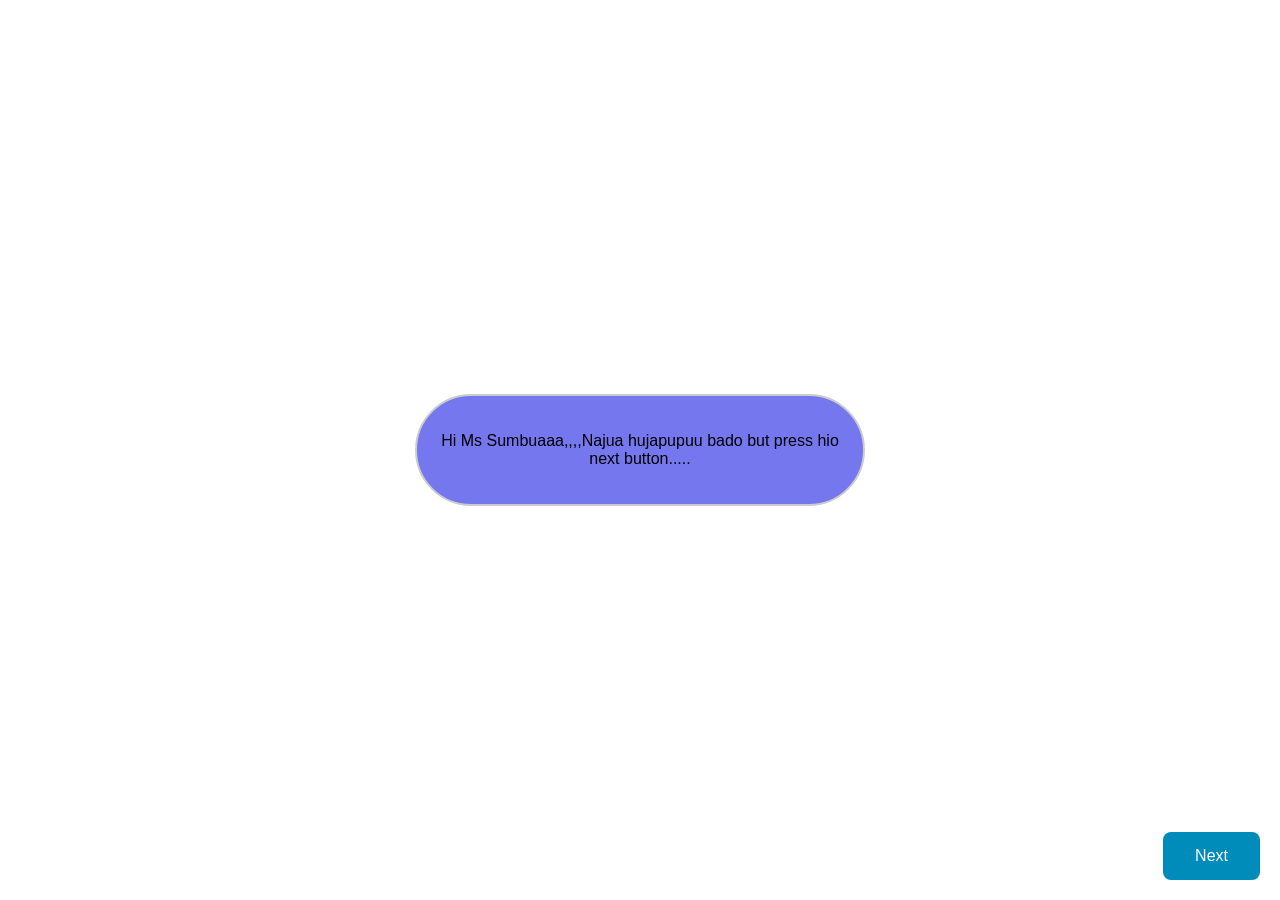
<file: index.html>
<!DOCTYPE html>
<html lang="en">
<head>
    <meta charset="UTF-8">
    <meta name="viewport" content="width=device-width, initial-scale=1.0">
    <title>Proposal intro</title>
    <link rel="stylesheet" href="proposal.css">
</head>
<body>
   <div class="slide1">
    <p>Hi Ms Sumbuaaa,,,,Najua hujapupuu bado but press hio next button.....</p>
   </div> 
    <button class="next-button" onclick="window.location.href='description.html'">Next</button>

</body>
</html>
</file>
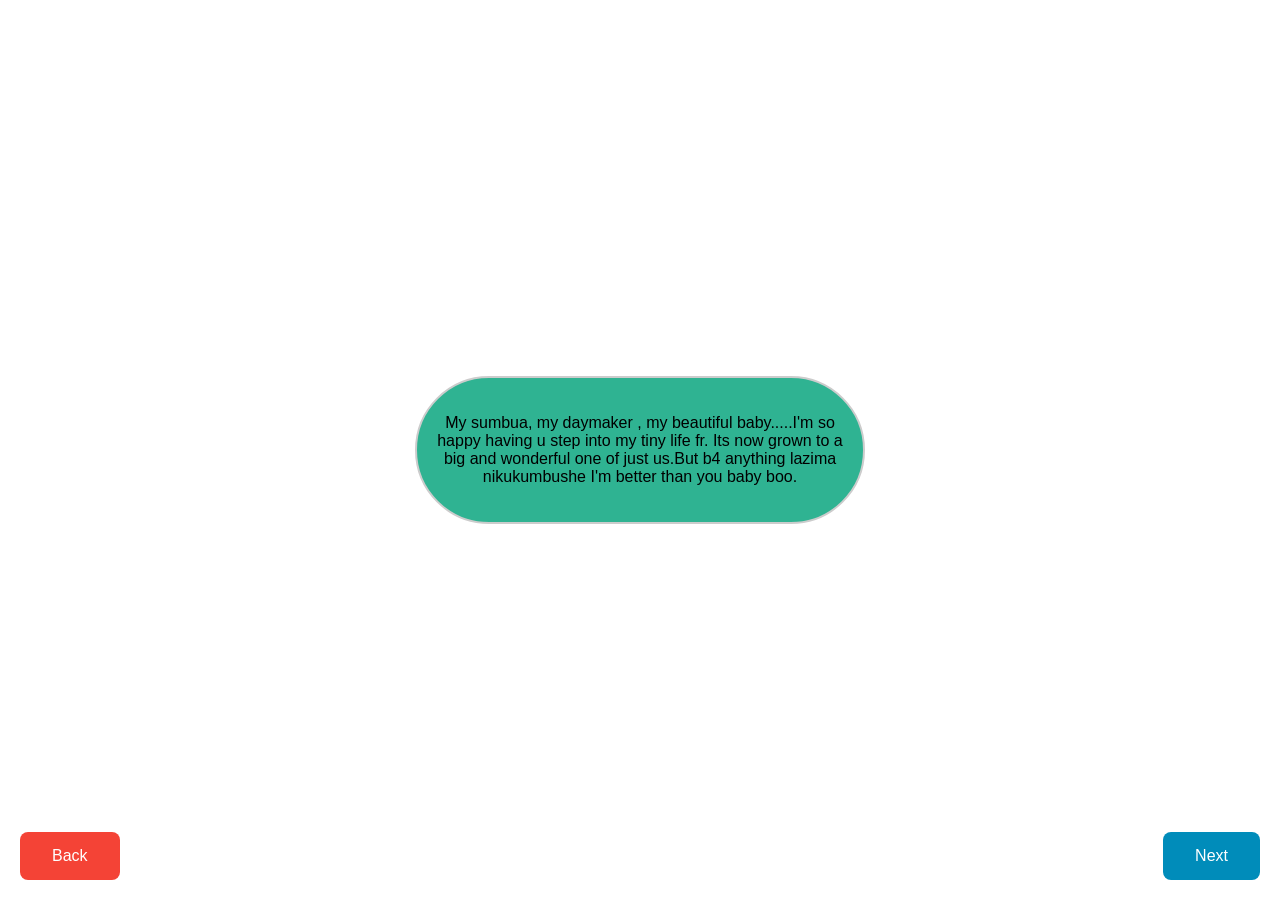
<file: description.html>
<!DOCTYPE html>
<html lang="en">
<head>
    <meta charset="UTF-8">
    <meta name="viewport" content="width=device-width, initial-scale=1.0">
    <title>Description</title>
    <link rel="stylesheet" href="proposal.css">
</head>
<body>
    <div class="description">
        <p>My sumbua, my daymaker , my beautiful baby.....I'm so happy having u step into my tiny life fr. Its now grown to a big and wonderful one of just us.But b4 anything lazima nikukumbushe I'm better than you baby boo.</p>
    </div>
      <button class="back-button" onclick="window.location.href='intro.html'">Back</button>
      <button class="next-button" onclick="window.location.href='proposal.html'">Next</button>
</body>
</html>
</file>
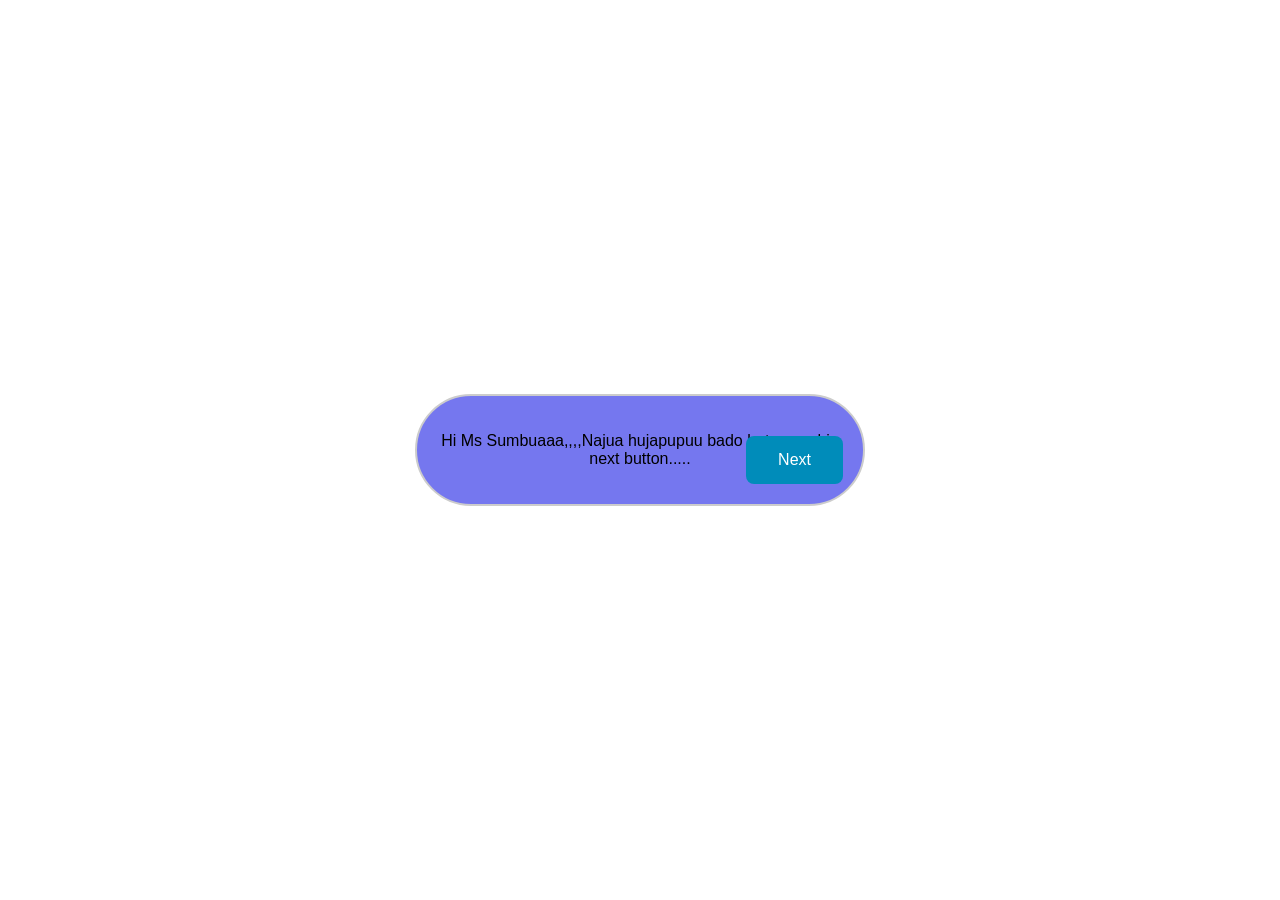
<file: intro.html>
<!DOCTYPE html>
<html lang="en">
<head>
    <meta charset="UTF-8">
    <meta name="viewport" content="width=device-width, initial-scale=1.0">
    <title>Proposal intro</title>
    <link rel="stylesheet" href="proposal.css">
</head>
<body>
   <div class="slide1">
    <p>Hi Ms Sumbuaaa,,,,Najua hujapupuu bado but press hio next button.....</p>
    <button class="next-button" onclick="window.location.href='description.html'">Next</button>
   </div> 

</body>
</html>
</file>
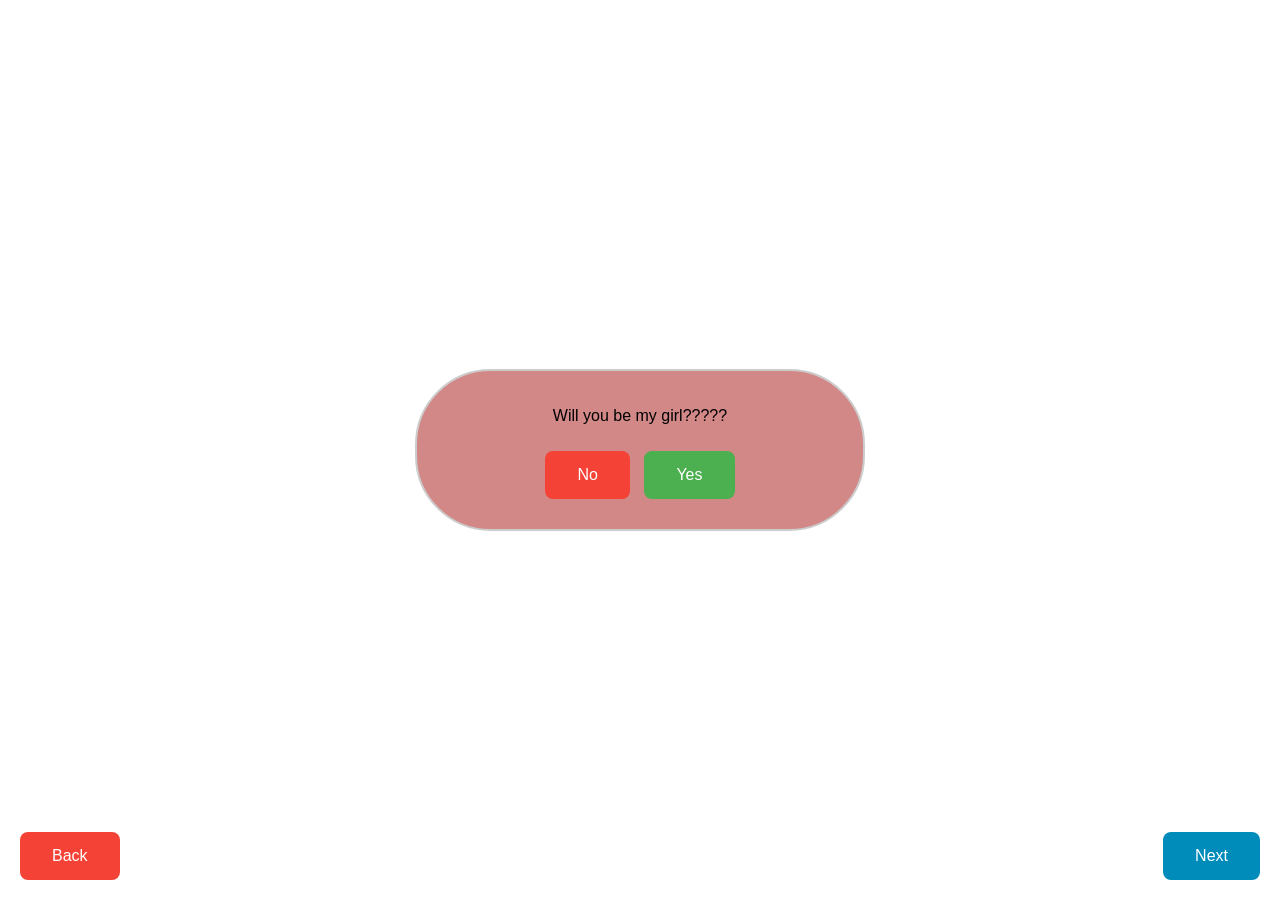
<file: proposal.html>
<!DOCTYPE html>
<html lang="en">
<head>
    <meta charset="UTF-8">
    <meta name="viewport" content="width=device-width, initial-scale=1.0">
    <link rel="stylesheet" href="proposal.css">
    <title>Proposal</title>
</head>
<body>
    <div class="proposal">
        <p>Will you be my girl?????</p>
        <!-- Added id="no-btn" here -->
        <button class="no-btn" id="no-btn">No</button>
        <button class="yes-btn" onclick="window.location.href='yesoutcome.html'">Yes</button>
    </div>

    <button class="back-button" onclick="window.location.href='description.html'">Back</button>
    <button class="next-button" onclick="window.location.href='end.html'">Next</button>

    <!-- Runaway Button Script -->
    <script>
        const noBtn = document.getElementById('no-btn');

        // This makes the button jump when the mouse gets near it
        noBtn.addEventListener('mouseover', () => {
            // Calculate screen boundaries, keeping a margin so the button doesn't go off-screen
            const maxX = window.innerWidth - noBtn.offsetWidth - 20;
            const maxY = window.innerHeight - noBtn.offsetHeight - 20;

            // Generate random X and Y coordinates
            const randomX = Math.floor(Math.random() * maxX);
            const randomY = Math.floor(Math.random() * maxY);

            // Override its position inside the card and make it float across the whole screen
            noBtn.style.position = 'fixed';
            noBtn.style.left = `${randomX}px`;
            noBtn.style.top = `${randomY}px`;
        });
    </script>
</body>
</html>
</file>
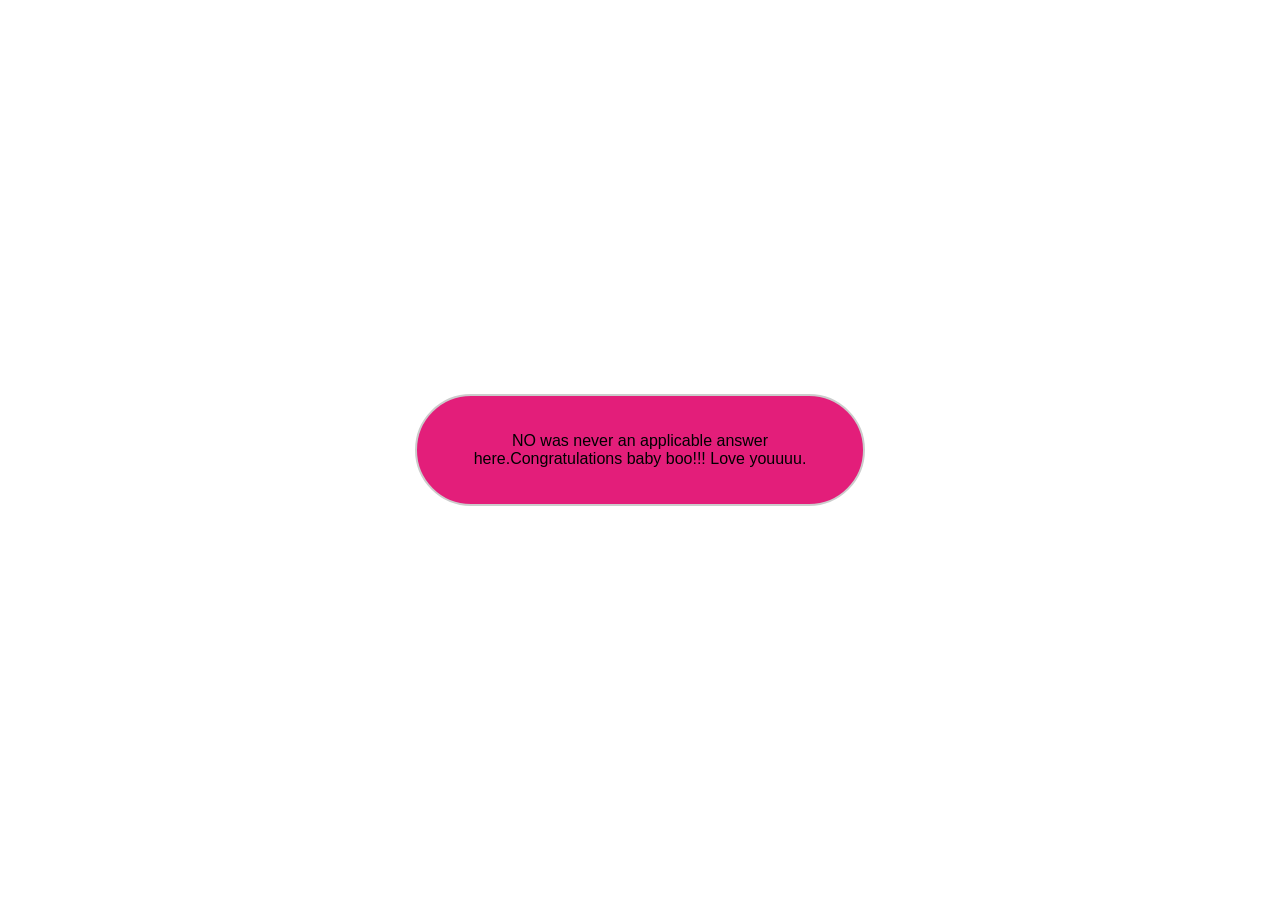
<file: yesoutcome.html>
<!DOCTYPE html>
<html lang="en">
<head>
    <meta charset="UTF-8">
    <meta name="viewport" content="width=device-width, initial-scale=1.0">
    <title>Outcome</title>
    <link rel="stylesheet" href="proposal.css">
</head>
<body>
    <div class="outcome">
        <p>NO was never an applicable answer here.Congratulations baby boo!!! Love youuuu.</p>
    </div>
</body>
</html>
</file>
<file: proposal.css>
/* Base Page Reset */
body {
    margin: 0;
    padding: 0;
    min-height: 100vh;
    font-family: Arial, sans-serif;
}

/* Center Card */
.proposal {
    position: absolute;
    top: 50%;
    left: 50%;
    transform: translate(-50%, -50%);
    text-align: center;
    width: 90%; /* Changed from 100% to fit screen edges nicely */
    max-width: 450px; /* Prevents card from getting stretched too wide */
    border: 2px solid #ccc;
    background-color: rgb(211, 136, 136);
    padding: 20px;
    border-radius: 2cm;
    box-sizing: border-box;
}

/* Choice Buttons Inside Card */
.yes-btn {
    background-color: #4CAF50; /* Green */
    border: none;
    color: white;
    padding: 15px 32px;
    text-align: center;
    text-decoration: none;
    display: inline-block;
    font-size: 16px;
    margin: 10px 5px;
    cursor: pointer;
    border-radius: 8px;
}

.no-btn {
    background-color: #f44336; /* Red */
    border: none;
    color: white;
    padding: 15px 32px;
    text-align: center;
    text-decoration: none;
    display: inline-block;
    font-size: 16px;
    margin: 10px 5px;
    cursor: pointer;
    border-radius: 8px;
    
    /* Add these two lines for smooth dodging */
    transition: left 0.1s ease, top 0.1s ease;
    z-index: 5;
}


/* Bottom Left Navigation Button */
.back-button {
    position: fixed;
    bottom: 20px;
    left: 20px;
    background-color: #f44336; /* Red */
    border: none;
    color: white;
    padding: 15px 32px;
    text-align: center;
    text-decoration: none;
    font-size: 16px;
    cursor: pointer;
    border-radius: 8px;
    z-index: 10;
}

/* Bottom Right Navigation Button */
.next-button {
    position: fixed;
    bottom: 20px;
    right: 20px;
    background-color: #008CBA; /* Blue */
    border: none;
    color: white;
    padding: 15px 32px;
    text-align: center;
    text-decoration: none;
    font-size: 16px;
    cursor: pointer;
    border-radius: 8px;
    z-index: 10;
}

/* Mobile Responsiveness (Screens 600px wide or smaller) */
@media screen and (max-width: 600px) {
    .back-button, .next-button {
        padding: 12px 24px; /* Slightly smaller button sizing for phone displays */
        font-size: 14px;
        bottom: 15px;
    }
    .back-button { left: 15px; }
    .next-button { right: 15px; }
}
.description{
    position: absolute;
    top: 50%;
    left: 50%;
    transform: translate(-50%, -50%);
    text-align: center;
    width: 90%; /* Changed from 100% to fit screen edges nicely */
    max-width: 450px; /* Prevents card from getting stretched too wide */
    border: 2px solid #ccc;
    background-color: rgb(47, 179, 146);
    padding: 20px;
    border-radius: 2cm;
    box-sizing: border-box;
}
.slide1 {
    position: absolute;
    top: 50%;
    left: 50%;
    transform: translate(-50%, -50%);
    text-align: center;
    width: 90%; /* Changed from 100% to fit screen edges nicely */
    max-width: 450px; /* Prevents card from getting stretched too wide */
    border: 2px solid #ccc;
    background-color: rgb(117, 119, 239);
    padding: 20px;
    border-radius: 2cm;
    box-sizing: border-box;
}
.outcome{
    position: absolute;
    top: 50%;
    left: 50%;
    transform: translate(-50%, -50%);
    text-align: center;
    width: 90%; /* Changed from 100% to fit screen edges nicely */
    max-width: 450px; /* Prevents card from getting stretched too wide */
    border: 2px solid #ccc;
    background-color: rgb(227, 30, 122);
    padding: 20px;
    border-radius: 2cm;
    box-sizing: border-box;
}
</file>
